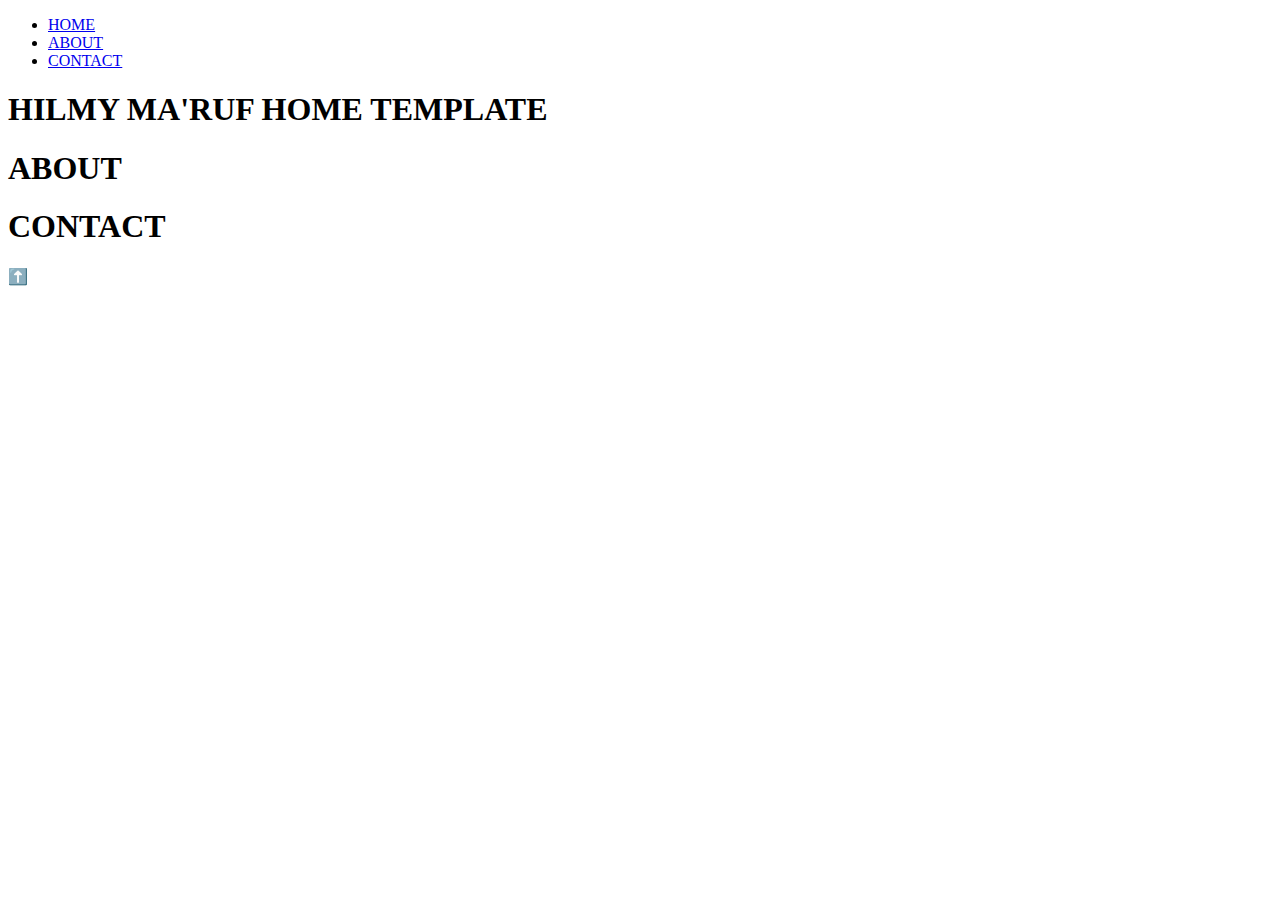
<file: index.html>
<!DOCTYPE html>
<html lang="en">
<head>
    <meta charset="UTF-8">
    <meta http-equiv="X-UA-Compatible" content="IE=edge">
    <meta name="viewport" content="width=device-width, initial-scale=1.0">
    <link rel="stylesheet" href="style.css">
    <title>Template Website</title>
</head>
<body>
    <section id="home">
        <div class="container">
        <!-- navigation bar start -->
        <div class="navwrapper">
            <ul class="navigation">
                <li class="nav">
                    <a href="#home" class="navlink">HOME</a>
                </li>
                <li class="nav">
                    <a href="#about" class="navlink">ABOUT</a>
                </li>
                <li class="nav">
                    <a href="#contact" class="navlink">CONTACT</a>
                </li>
            </ul>
        </div>
        <div class="container red">
            <div class="contentwrapper">
                <h1>HILMY MA'RUF HOME TEMPLATE</h1>
            </div>
        </div>
        </div>
    </section>
    <section id="about">
        <div class="container red">
            <div class="contentwrapper">
                <h1>ABOUT</h1>
            </div>
        </div>
    </section>
    <section id="contact">
        <div class="container blue">
            <div class="contentwrapper">
                <h1>CONTACT</h1>
            </div>
        </div>
    </section>
    <div class="top" onclick="goToTop()">⬆️</div>
    <script>
        const goToTop = () => {
            return location.href="#home"  
        }
    </script> 
</body>
</html>
</file>
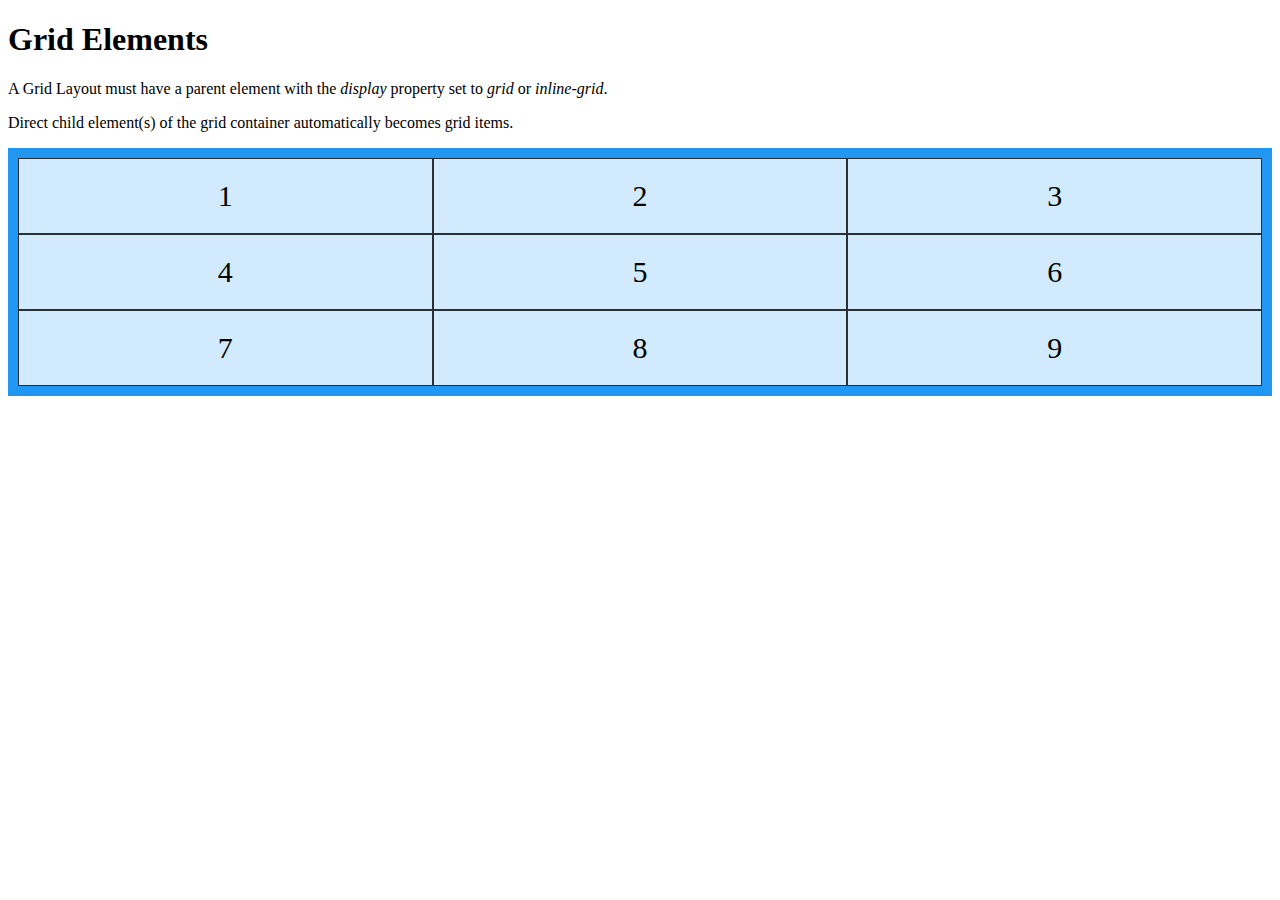
<file: grid 2.html>
<!DOCTYPE html>
<html>
<head>
<style>
.grid-container {
  display: grid;
  grid-template-columns: auto auto auto;
  background-color: #2196F3;
  padding: 10px;
}
.grid-item {
  background-color: rgba(255, 255, 255, 0.8);
  border: 1px solid rgba(0, 0, 0, 0.8);
  padding: 20px;
  font-size: 30px;
  text-align: center;
}
</style>
</head>
<body>

<h1>Grid Elements</h1>

<p>A Grid Layout must have a parent element with the <em>display</em> property set to <em>grid</em> or <em>inline-grid</em>.</p>

<p>Direct child element(s) of the grid container automatically becomes grid items.</p>

<div class="grid-container">
  <div class="grid-item">1</div>
  <div class="grid-item">2</div>
  <div class="grid-item">3</div>  
  <div class="grid-item">4</div>
  <div class="grid-item">5</div>
  <div class="grid-item">6</div>  
  <div class="grid-item">7</div>
  <div class="grid-item">8</div>
  <div class="grid-item">9</div>  
</div>

</body>
</html>
</file>
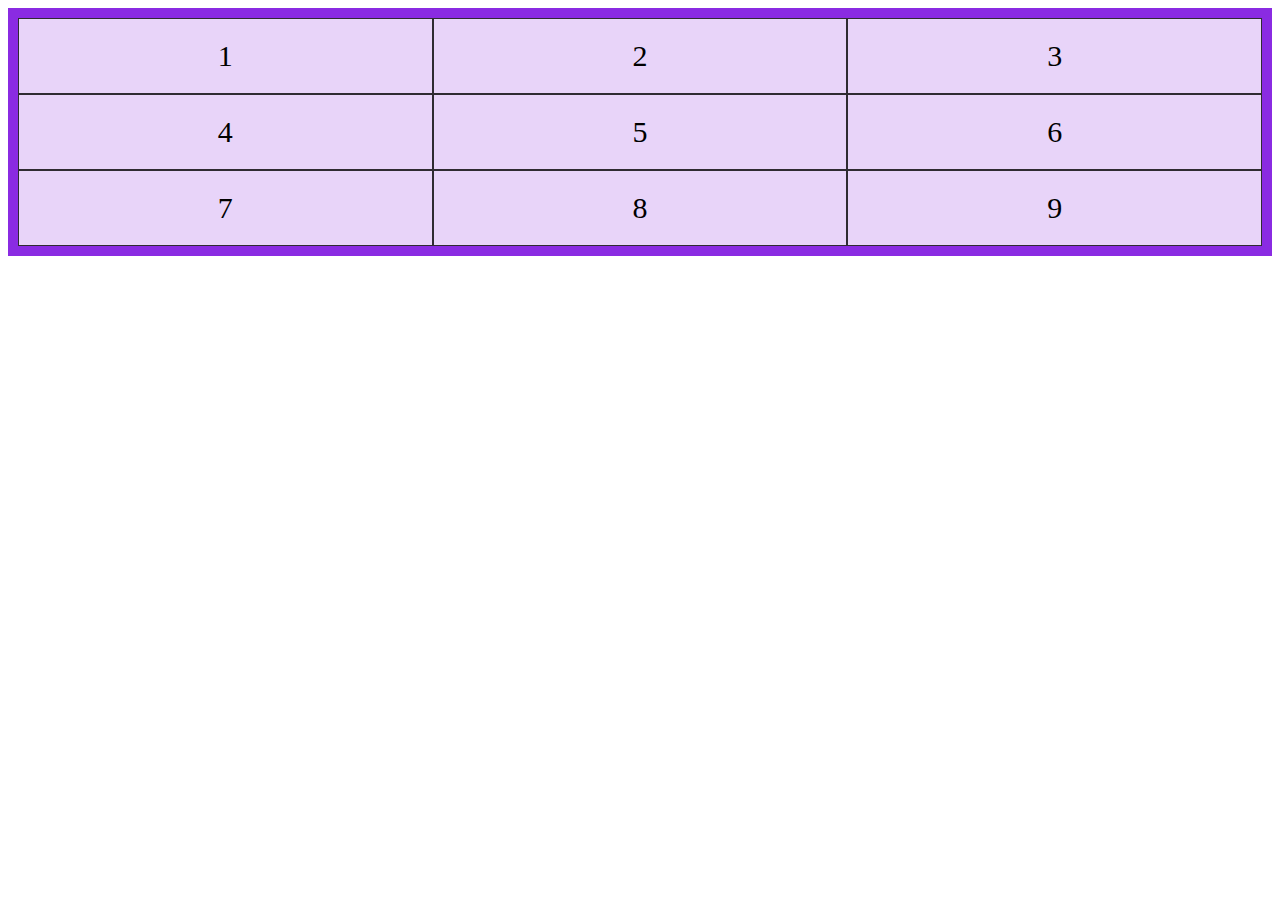
<file: grid1.html>
<!DOCTYPE html>
<html lang="en">
<head>
    <style>
       .grid-container{
        display: grid;
        grid-template-columns: auto auto auto;
        background-color: blueviolet;
        padding: 10px;
    }
    .grid-item{
        background-color: rgb(255, 255, 255, 0.8);
        border: 1px solid rgba(0, 0, 0, 0.8);
        padding: 20px;
        font-size: 30px;
        text-align: center;
    }
    .grid-header{
        grid-column-start: 1;
        grid-column-end: 6;
        background-color: rgb(255, 255, 255, 0.8);
        border: 1px solid rgba(0, 0, 0, 0.8);
        padding: 20px;
        font-size: 30px;
        text-align: center;
    }
    .grid-footer{
        grid-column: 1;
        grid-row: 2/ span 2;
        background-color: rgb(255, 255, 255, 0.8);
        border: 1px solid rgba(0, 0, 0, 0.8);
        padding: 20px;
        font-size: 30px;
        text-align:center;
    }
        </style>
</head>
<body>
    <div class="grid-container">
        <div class="grid-item">1</div>
        <div class="grid-item">2</div>
        <div class="grid-item">3</div>
        <div class="grid-item">4</div>
        <div class="grid-item">5</div>
        <div class="grid-item">6</div>
        <div class="grid-item">7</div>
        <div class="grid-item">8</div>
        <div class="grid-item">9</div>
      </div>
</body>
</html>
</file>
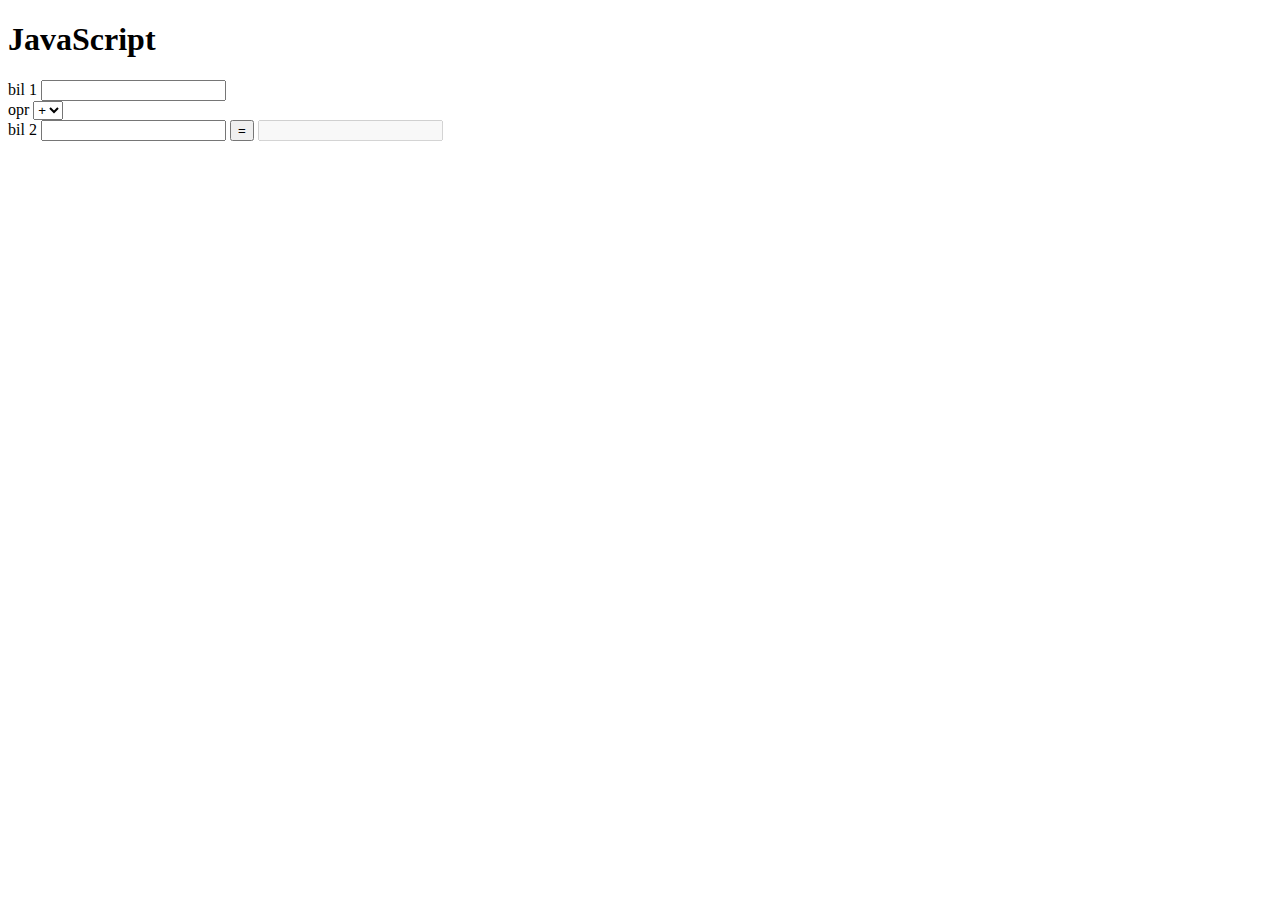
<file: Kuis.html>
<!DOCTYPE html>
<html lang="en">
<head>
    <title>Hello JavaScript</title>
    <script>
        function hitung(){
            var from = document.fromHitung;
            var x = eval (from.bil1.value);
            var y = eval (from.bil2.value);
            var opr = from.opr.value;

            if (opr == "+"){
                var z = x+y;
            }else if (opr == "-"){
                var z = x-y;
            }else if (opr == "*"){
                var z = x*y;
            }else if (opr == "/"){
                var z = x/y;
            }

            from.hasil.value = z;
        }
    </script>
</head>
<body>
    <h1>JavaScript</h1>
    <form name="fromHitung">
    bil 1 <input type="number" name="bil1"><br>
    opr
    <select name="opr1">
        <option value="+">+</option>
        <option value="-">-</option>
        <option value="*">*</option>
        <option value="/">/</option>
    </select><br>
    bil 2 <input type="number" name="bil2">
    <input type="button" value="=" oneclick="hitung()">
    <input type="number" name="hasil" disabled>
</from>
</body>
</html>
</file>
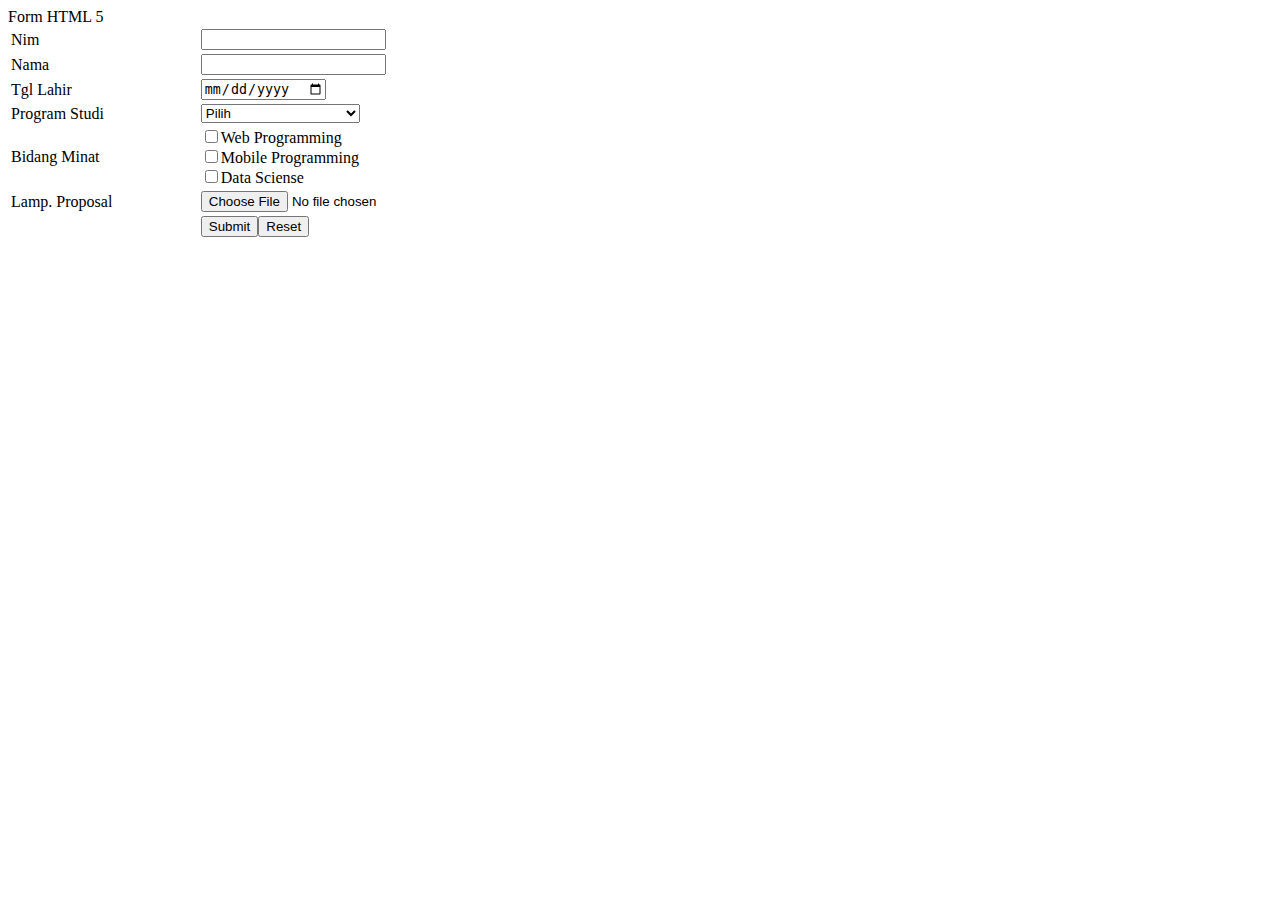
<file: nim1.html>
<!DOCTYPE html>
<html>
    <head>
        <title>Belajar HTML 5</title>
    </head>
    <meta charset="UTF-8">
    <meta name="viewport" content="width=device-width, initial-scale=1.0">
    <body>
        <hi>Form HTML 5</hi>
        <form name="fmhs" method="post" action="proses.php">
            <table width="50%" border="0%">
                <tr>
                    <td width="30%">Nim</td>
                    <td><input type="number" name="fnim" required></td>
                </tr>
                <tr>
                    <td>Nama</td>
                    <td><input type="text" name="fname" required></td>
                </tr>
                <tr>
                    <td>Tgl Lahir</td>
                    <td><input type="date" name="flahir" required></td>
                </tr>
                <tr>
                    <td>Program Studi</td>
                    <td>
                        <select name="fprodi"required>
                            <option value="">Pilih</option>
                            <option value="11">Teknik Informatika - S1</option>
                            <option value="12">Sistem Informasi - S1</option>
                            <option value="22">Teknik Informatika - D3</option>
                        </select></td>
                </tr>
                <tr>
                    <td>Bidang Minat</td>
                    <td>
                        <input type="checkbox"name="fminat1" value="01"><label>Web Programming</label><br>
                        <input type="checkbox"name="fminat2" value="02"><label>Mobile Programming</label><br>
                        <input type="checkbox"name="fminat3" value="03"><label>Data Sciense</label><br></td>
                </tr>
                <tr>
                    <td>Lamp. Proposal</td>
                    <td><input type="file" name="fproposal" required></td>
                </tr>
                <tr>
                    <td></td>
                    <td><input type="submit" name="fsubmit"><input type="reset" name="freset"></td>
                </tr>
            </table>
    </body>
</html>
</file>
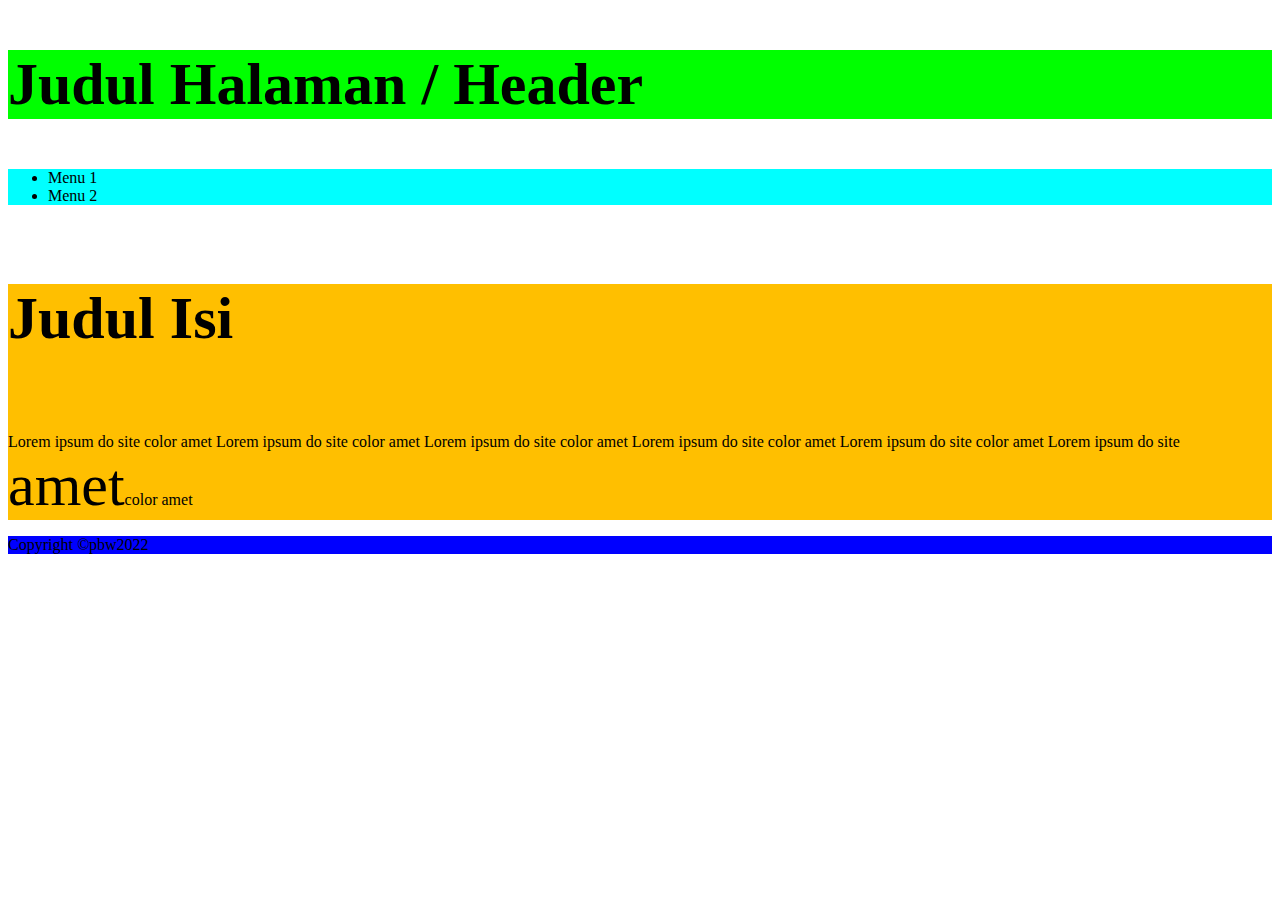
<file: SemanticElement.html>
<!DOCTYPE html>
<html>
    <head>
        <meta charset="UTF-8">
        <meta name="description" content="Latihan Semantic Element">
        <meta name="keyword"     content="HTML, CSS, JavaScript, Semantic Layout">
        <meta name="author"      content="pbw2022">
        <meta name="viowport"    content="width=device-width, initial scale=1.0">
        <title>Semantic Element - HTML 5</title>
    </head>
    <body>
        <header style="background-color: #00ff00;">
            <h2 style="font-size: 60px;">Judul Halaman / Header</h2>
        </header>
        <nav style="background-color: aqua;">
            <ul>
                <li>Menu 1</li>
                <li>Menu 2</li>
            </ul>
        </nav>
        <article style="background-color:#ffbf00;">
            <h4 style="font-size: 60px;">Judul Isi</h4>
            <p>Lorem ipsum do site color amet Lorem ipsum do site color amet 
                Lorem ipsum do site color amet Lorem ipsum do site color amet Lorem ipsum do site color amet 
                Lorem ipsum do site <span style="font-size:60px;">amet</span>color amet </p>
        </article>
        <footer style="background-color: blue;">Copyright <i>&copy;</i>pbw2022</footer>
            
        </form>
    </body>
</html>
</file>
<file: style.css>
* {box-sizing: border-box;}

/* Slideshow Container */
.slideshow-container {
    max-width: 1000px;
    position: relative;
    margin: auto;
}

/*Hide the Images by default */
.mySlides {
    display: none;
}

/*Next & Previous buttons */
.prev, .next {
    cursor: pointer;
    position: absolute;
    top: 50%;
    width: auto;
    margin-top: -22px;
    padding: 16px;
    color: white;
    font-weight: bold;
    font-size: 18px;
    transition: 0.6s ease;
    border-radius:  0 3px 3px 0;
    user-select: none; 
}

/* Position the "next button" to the right*/
.next {
    right: 0;
    border-radius: 3px 0 0 3px;
}

/* On hover, add a black background color with a little bit see-trough*/
.prev:hover, .next:hover {
    background-color: rgba(0,0,0,0.8);
}

/* Caption Text */
.text {
    color: #f2f2f2;
    font-size: 15px;
    padding: 8px 12px;
    position: absolute;
    bottom: 8px;
    width: 100%;
    text-align: center;
}

/* Number text (1/3 etc) */
.numbertext {
    color: #f2f2f2;
    font-size: 12px;
    padding: 8px 12px;
    position: absolute;
    top: 0;
  }
  
  /* The dots/bullets/indicators */
  .dot {
    cursor: pointer;
    height: 15px;
    width: 15px;
    margin: 0 2px;
    background-color: #bbb;
    border-radius: 50%;
    display: inline-block;
    transition: background-color 0.6s ease;
  }
  
  .active, .dot:hover {
    background-color: #717171;
  }
  
  /* Fading animation */
  .fade {
    animation-name: fade;
    animation-duration: 1.5s;
  }
  
  @keyframes fade {
    from {opacity: .4}
    to {opacity: 1}
  }
</file>
